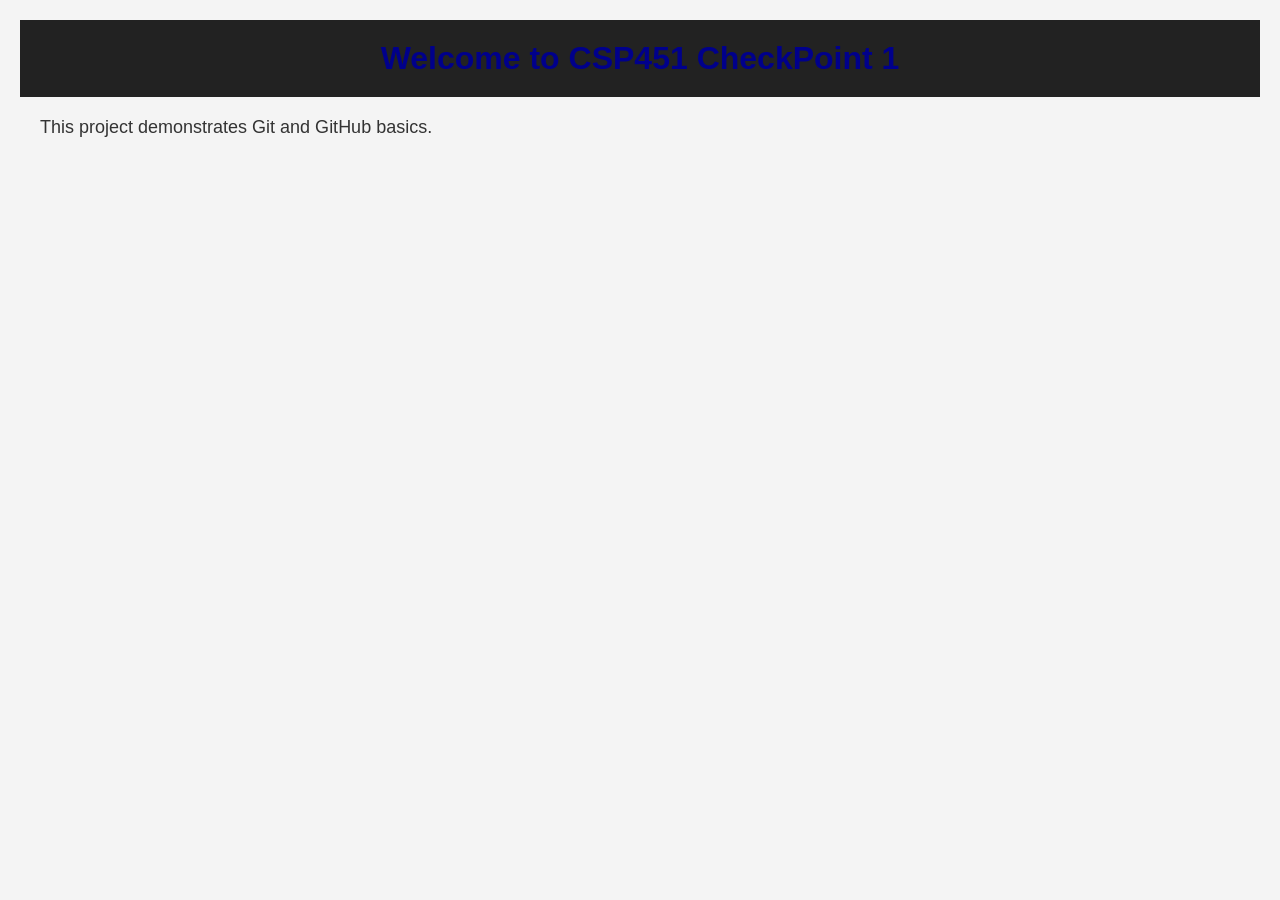
<file: index.html>
<!DOCTYPE html>
<html lang="en">
<head>
    <meta charset="UTF-8">
    <meta name="viewport" content="width=device-width, initial-scale=1.0">
    <title>CSP451 CheckPoint 1</title>
    <link rel="stylesheet" href="style.css">
</head>
<body>

<header>
    <h1>Welcome to CSP451 CheckPoint 1</h1>
</header>

<main>
    <p>This project demonstrates Git and GitHub basics.</p>
</main>

<script src="script.js"></script>

</body>
</html>
</file>
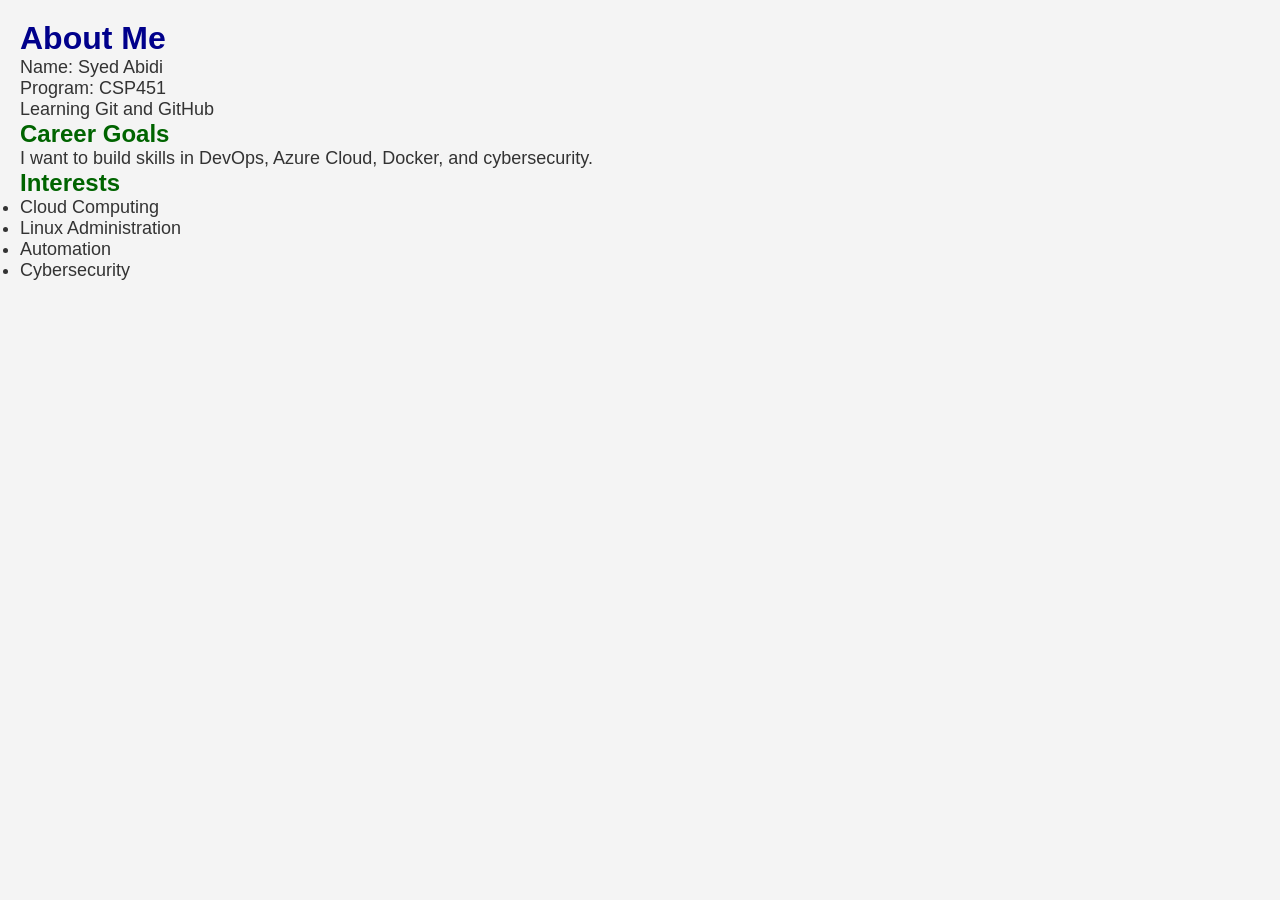
<file: about.html>
<!DOCTYPE html>
<html>
<head>
    <title>About Me</title>
    <link rel="stylesheet" href="style.css">
</head>

<body>

    <h1>About Me</h1>

    <p>Name: Syed Abidi</p>
    <p>Program: CSP451</p>
    <p>Learning Git and GitHub</p>

    <h2>Career Goals</h2>

    <p>I want to build skills in DevOps, Azure Cloud, Docker, and cybersecurity.</p>

    <h2>Interests</h2>

    <ul>
        <li>Cloud Computing</li>
        <li>Linux Administration</li>
        <li>Automation</li>
        <li>Cybersecurity</li>
    </ul>

</body>
</html>
</file>
<file: style.css>
* {
    margin: 0;
    padding: 0;
    box-sizing: border-box;
}

body {
    font-family: Arial, sans-serif;
    background-color: #f4f4f4;
    color: #333;
}

header {
    background-color: #222;
    color: white;
    padding: 20px;
    text-align: center;
}

main {
    padding: 20px;
}

p {
    font-size: 18px;
}

body {
    background-color: #f4f4f4;
    font-family: Arial, sans-serif;
    margin: 20px;
}

h1 {
    color: darkblue;
}

h2 {
    color: darkgreen;
}

p, li {
    font-size: 18px;
}
</file>
